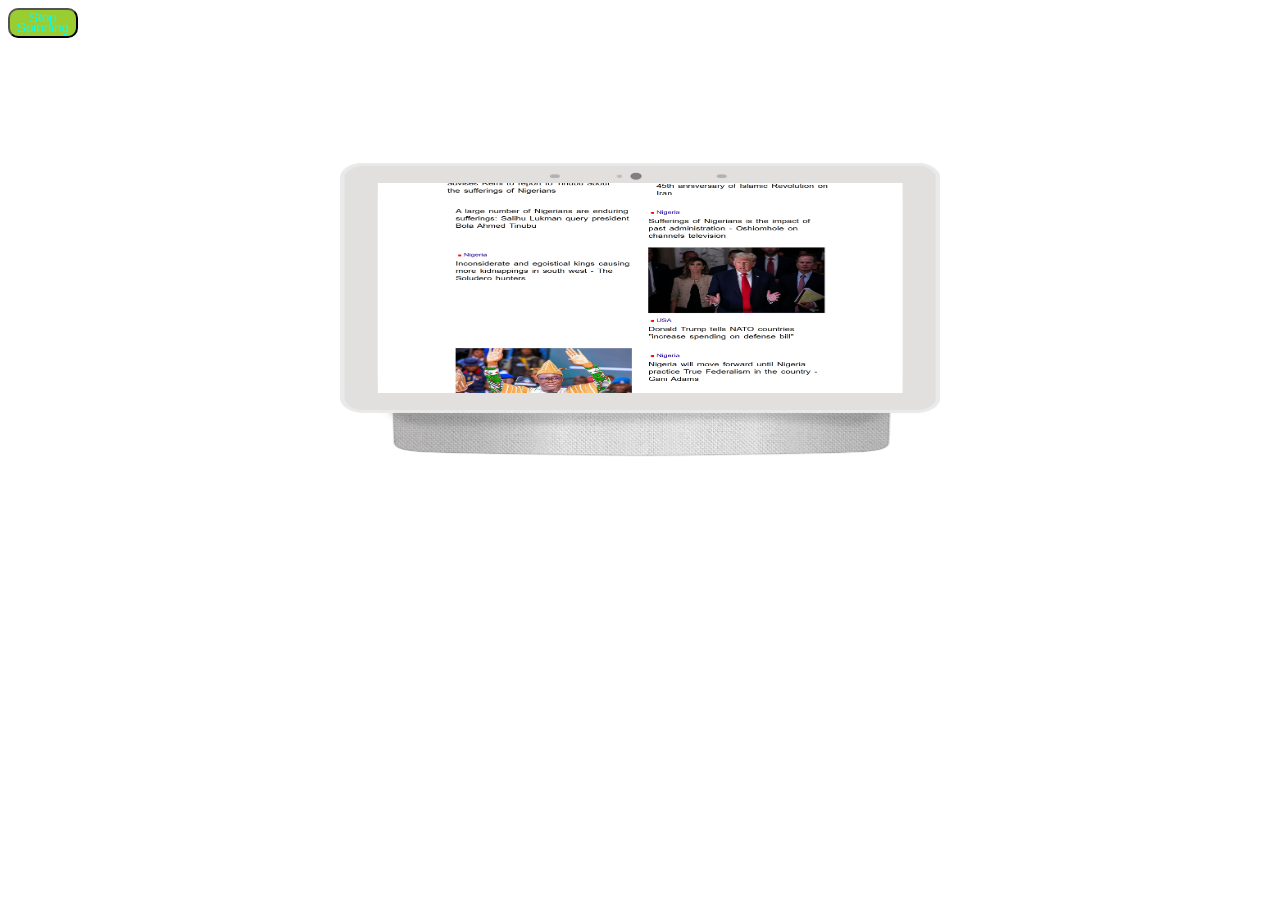
<file: slides.html>
<!DOCTYPE html>
<html lang="en">
<head>
    <meta charset="UTF-8">
    <meta name="viewport" content="width=device-width, initial-scale=1.0">
    <meta name="author" content="Tobi">
    <meta name="description" content="Slides">
    <link rel="stylesheet" href="slides.css">
    <title>My Slides</title>

</head>
<body onload="action()">
    <button onclick="stop()">Stop Spinning</button>
    
    <div>
        <section>
            <div class= "pictureGrid">
                <div id= "pictureFlex">
                    <span></span>
                    <figure class= "picture">
                        <img id="you" src="A2.png" alt="" class= "horizontal"></img>
                        
                    </figure>
                    <!-- <figure class= "picture">
                        <img id="you" src="A1.png" alt="" class= "vertical"></img>
                        
                    </figure> -->
                    <span></span>
                </div>
            </div>
        </section>
        <!-- <img id="you" src="A1.png" alt=""> -->
        <script src="slides.js" lang="javascript" type="text/javascript"></script>
        <!-- <script src="slide.js" lang="javascript" type="text/javascript"></script> -->
    </div>
</body>
</html>
</file>
<file: slides.css>
h1, a {
    text-align: center;
}
button {
    color: aqua;
    background-color: yellowgreen;
    width: 70px;
    line-height: 10px;
    height: 30px;
    border-radius: 10px;
    text-align: center;
    outline: none;
}
button:hover {
    background-color: black;
    cursor: pointer;
    
}
a {
    display: block;
    text-decoration: none;
}
div {
    text-align: center;
}
.pictureGrid {
    grid-template-rows: auto;
}
#pictureFlex > .picture {
    margin: 0;
    align-self: center;
}
#pictureFlex {
    display: flex;
    flex-direction: column;
    flex-wrap: nowrap;
}
#pictureFlex > .picture > figcaption {
    /* text-decoration: underline; */
    text-align: center;
    font-family: 'Times New Roman', Times, serif;
    /* color: black; */
}
#pictureFlex > .picture > .horizontal, #pictureFlex > .picture > .vertical {
    background-position: center;
    background-repeat: no-repeat;
    background-size: cover;
}
/* .pictureGrid {

    display: grid;
} */
/* #theLink {
    text-decoration: underline;
} */
/********************************************************************/

/****************responsive for max width 218px(wearables)*************************************/
/* @media only screen and (max-device-width: 218px) and (max-device-height: 281px) {
    p {
        font-family: 'Franklin Gothic Medium', 'Arial Narrow', Arial, sans-serif;
        font-size: 5px;
    }
   
} */
/**************************************/
@media only screen and (max-device-width: 218px) and (max-device-height: 281px) and (orientation: portrait) {
    #pictureFlex > .picture > figcaption {
        font-family: Arial, sans-serif;
        font-size: 10px;
        line-height: 13px;
        word-spacing: 2px;
        padding: 0 5px;
    }
    #pictureFlex > .picture > .horizontal {
        height: 180px;
        width: 300px;
    }
    #pictureFlex > .picture > .vertical {
        width: 190px;
        height: 370px;
    }
    #pictureFlex {
          /* flex-direction: column; */
        /* align-items: start; */
        row-gap: 30px;
        /* height: 1500px; */
    }
   /* .pictureGrid {
    grid-template-rows: auto;
   } */
}
/****************************************/
@media only screen and (max-device-width: 281px) and (max-device-height: 218px) and (orientation: landscape) {
    #pictureFlex > .picture > figcaption {
        font-family: Arial, sans-serif;
        font-size: 10px;
        line-height: 13px;
        padding: 0 5px;
        word-spacing: 2px;
    }
    #pictureFlex > .picture > .horizontal {
        height: 180px;
        width: 300px;
    }
    #pictureFlex > .picture > .vertical {
        width: 180px;
        height: 310px;
    }
    #pictureFlex {
          /* flex-direction: column; */
        row-gap: 30px;
    }
   /* .pictureGrid {
    
    grid-template-rows: auto;
   } */
}
/******************************************************************************************************************/
/* responsive for max width 320px <= device width */
@media only screen and (max-device-width: 320px) and (orientation: portrait) {
    #pictureFlex > .picture > figcaption {
        font-family: Arial, sans-serif;
        font-size: 10px;
        line-height: 13px;
        word-spacing: 2px;
        padding: 0 5px;
    }
    #pictureFlex > .picture > .horizontal {
        height: 180px;
        width: 300px;
    }
    #pictureFlex > .picture > .vertical {
        width: 190px;
        height: 370px;
    }
    #pictureFlex {
          /* flex-direction: column; */
        /* align-items: start; */
        row-gap: 30px;
        /* height: 1500px; */
    }
    /* .pictureGrid {
    grid-template-rows: 680px;
    } */
}
/*********************/
@media only screen and (max-device-width: 320px) and (max-device-height: 320px) and (orientation: landscape) {
    #pictureFlex > .picture > figcaption {
        font-family: Arial, sans-serif;
        font-size: 10px;
        line-height: 13px;
        padding: 0 5px;
        word-spacing: 2px;
    }
    #pictureFlex > .picture > .horizontal {
        height: 180px;
        width: 300px;
    }
    #pictureFlex > .picture > .vertical {
        width: 180px;
        height: 310px;
    }
    #pictureFlex {
          /* flex-direction: column; */
        row-gap: 30px;
    }
   /* .pictureGrid {
    grid-template-rows: 630px;
   } */
}
/***********************************************************************************************************************************************/
/* responsive for min width 320px/max width 480px(Iphone 4 and 4S) pixel 2*/
@media only screen and (min-device-width: 320px) and (max-device-width: 480px) {
    #pictureFlex > .picture > figcaption {
        font-family: Arial, sans-serif;
        font-size: 14px;
        line-height: 21px;
        padding: 0 10px;
        word-spacing: 3px;
    }
    
    #pictureFlex > .picture > .horizontal {
        width: 300px;
        height: 180px;
    }
    #pictureFlex > .picture > .vertical {
        height: 320px;
        width: 180px;
    }
    #pictureFlex {
          /* flex-direction: column; */
        row-gap: 40px;
    }
   /* .pictureGrid {
        grid-template-rows: 680px;
   } */
}
/***********************************/
@media only screen and (min-device-width: 320px) and (max-device-width: 480px) and (min-device-height: 320px) and (max-device-height: 480px) and (orientation: landscape) {
    #pictureFlex > .picture > figcaption {
        font-family: Arial, sans-serif;
        font-size: 14px;
        line-height: 20px;
        padding: 0 10px;
        word-spacing: 3px;
    }
    #pictureFlex > .picture > .horizontal {
        width: 400px;
        height: 210px;
    }
    #pictureFlex > .picture > .vertical {
        height: 300px;
        width: 190px;
    }
    #pictureFlex {
          /* flex-direction: column; */
        row-gap: 50px;
    }
   /* .pictureGrid {
        grid-template-rows: 710px;
   } */
}
/**********************************/
@media only screen and (min-device-width: 320px) and (max-device-width: 480px) and (-webkit-min-device-pixel-ratio: 2) and (-moz-min-device-pixel-ratio: 2) and (-o-min-device-pixel-ratio: 2) and (min-device-pixel-ratio: 2) and (orientation: portrait) {
    #pictureFlex > .picture > figcaption {
        font-family: Arial, sans-serif;
        font-size: 14px;
        line-height: 21px;
        padding: 0 10px;
        word-spacing: 3px;
    }
    
    #pictureFlex > .picture > .horizontal {
        width: 300px;
        height: 180px;
    }
    #pictureFlex > .picture > .vertical {
        height: 320px;
        width: 180px;
    }
    #pictureFlex {
          /* flex-direction: column; */
        row-gap: 40px;
    }
   /* .pictureGrid {
        grid-template-rows: 680px;
   } */
}
/*************************************/
@media only screen and (min-device-width: 320px) and (max-device-width: 480px) and (min-device-height: 320px) and (max-device-height: 480px) and (-webkit-min-device-pixel-ratio: 2) and (-moz-min-device-pixel-ratio: 2) and (-o-min-device-pixel-ratio: 2) and (min-device-pixel-ratio: 2) and (orientation: landscape) {
    #pictureFlex > .picture > figcaption {
        font-family: Arial, sans-serif;
        font-size: 14px;
        line-height: 20px;
        padding: 0 10px;
        word-spacing: 3px;
    }
    #pictureFlex > .picture > .horizontal {
        width: 400px;
        height: 210px;
    }
    #pictureFlex > .picture > .vertical {
        height: 300px;
        width: 190px;
    }
    #pictureFlex {
          /* flex-direction: column; */
        row-gap: 50px;
    }
   /* .pictureGrid {
        grid-template-rows: 710px;
   } */
}
/***************************************************************************************************************************************************************************************************/
/* responsive for min width 320px/max width 568px  5C pixel 2*/
@media only screen and (min-device-width: 320px) and (max-device-width: 568px) {
    #pictureFlex > .picture > figcaption {
        font-family: Arial, sans-serif;
        font-size: 14px;
        line-height: 22px;
        word-spacing: 3px;
        padding: 0 15px;
    }
    #pictureFlex > .picture > .horizontal {
        width: 300px;
        height: 180px;
    }
    #pictureFlex > .picture > .vertical {
        height: 300px;
        width: 180px;
    }
    #pictureFlex {
          /* flex-direction: column; */
        row-gap: 40px;
    }
   /* .pictureGrid {
        grid-template-rows: 660px;
   } */
}
/************************************/
@media only screen and (min-device-width: 320px) and (max-device-width: 568px) and (min-device-height: 320px) and (max-device-height: 568px) and (orientation: landscape) {
    #pictureFlex > .picture > figcaption {
        font-family: Arial, sans-serif;
        font-size: 15px;
        word-spacing: 3px;
        line-height: 22px;
        padding: 0 15px;
    }
    #pictureFlex > .picture > .horizontal {
        width: 470px;
        height: 250px;
    }
    #pictureFlex > .picture > .vertical {
        height: 340px;
        width: 210px;
    }
    #pictureFlex {
          /* flex-direction: column; */
        row-gap: 50px;
    }
   /* .pictureGrid {
        grid-template-rows: 800px;
   } */
}
/************************************/
@media only screen and (min-device-width: 320px) and (max-device-width: 568px) and (-webkit-min-device-pixel-ratio: 2) and (-moz-min-device-pixel-ratio: 2) and (-o-min-device-pixel-ratio: 2) and (min-device-pixel-ratio: 2) and (orientation: portrait) {
    #pictureFlex > .picture > figcaption {
        font-family: Arial, sans-serif;
        font-size: 14px;
        line-height: 22px;
        word-spacing: 3px;
        padding: 0 15px;
    }
    #pictureFlex > .picture > .horizontal {
        width: 300px;
        height: 180px;
    }
    #pictureFlex > .picture > .vertical {
        height: 300px;
        width: 180px;
    }
    #pictureFlex {
          /* flex-direction: column; */
        row-gap: 40px;
    }
   /* .pictureGrid {
        grid-template-rows: 660px;
   } */
}
/************************************/
@media only screen and (min-device-width: 320px) and (max-device-width: 568px) and (min-device-height: 320px) and (max-device-height: 568px) and (-webkit-min-device-pixel-ratio: 2) and (-moz-min-device-pixel-ratio: 2) and (-o-min-device-pixel-ratio: 2) and (min-device-pixel-ratio: 2) and (orientation: landscape) {
    #pictureFlex > .picture > figcaption {
        font-family: Arial, sans-serif;
        font-size: 15px;
        word-spacing: 3px;
        line-height: 22px;
        padding: 0 15px;
    }
    #pictureFlex > .picture > .horizontal {
        width: 470px;
        height: 250px;
    }
    #pictureFlex > .picture > .vertical {
        height: 340px;
        width: 210px;
    }
    #pictureFlex {
          /* flex-direction: column; */
        row-gap: 50px;
    }
   /* .pictureGrid {
        grid-template-rows: 800px;
   } */
}
/*************************************************************************************************************************************************************************/
/* responsive for min width 375px/max width 667px 6S pixel 2 */
@media only screen and (min-device-width: 375px) and (max-device-width: 667px) {
    #pictureFlex > .picture > figcaption {
        font-family: Arial, sans-serif;
        font-size: 16px;
        line-height: 24px;
        padding: 0 20px;
        word-spacing: 3px;
    }
    #pictureFlex > .picture > .horizontal {
        width: 330px;
        height: 180px;
    }
    #pictureFlex > .picture > .vertical {
        height: 350px;
        width: 200px;
    }
    #pictureFlex {
          /* flex-direction: column; */
        row-gap: 40px;
    }
   /* .pictureGrid {
        grid-template-rows: 710px;
   } */
}
/*************************************/
@media only screen and (min-device-width: 375px) and (max-device-width: 667px) and (min-device-height: 375px) and (max-device-height: 667px) and (orientation: landscape) {
    #pictureFlex > .picture > figcaption {
        font-family: Arial, sans-serif;
        font-size: 15px;
        line-height: 24px;
        word-spacing: 3px;
        padding: 0 20px;
    }
    #pictureFlex > .picture > .horizontal {
        width: 550px;
        height: 280px;
    }
    #pictureFlex > .picture > .vertical {
        height: 350px;
        width: 220px;
    }
    #pictureFlex {
          /* flex-direction: column; */
        row-gap: 50px;
    }
   /* .pictureGrid {
        grid-template-rows: 840px;
   } */
}
/***********************************/
@media only screen and (min-device-width: 375px) and (max-device-width: 667px) and (-webkit-min-device-pixel-ratio: 2) and (-moz-min-device-pixel-ratio: 2) and (-o-min-device-pixel-ratio: 2) and (min-device-pixel-ratio: 2) and (orientation: portrait) {
    #pictureFlex > .picture > figcaption {
        font-family: Arial, sans-serif;
        font-size: 16px;
        line-height: 24px;
        padding: 0 20px;
        word-spacing: 3px;
    }
    #pictureFlex > .picture > .horizontal {
        width: 330px;
        height: 180px;
    }
    #pictureFlex > .picture > .vertical {
        height: 350px;
        width: 200px;
    }
    #pictureFlex {
          /* flex-direction: column; */
        row-gap: 40px;
    }
   /* .pictureGrid {
        grid-template-rows: 710px;
   } */
   
}
/****************************************/
@media only screen and (min-device-width: 375px) and (max-device-width: 667px) and (min-device-height: 375px) and (max-device-height: 667px) and (-webkit-min-device-pixel-ratio: 2) and (-moz-min-device-pixel-ratio: 2) and (-o-min-device-pixel-ratio: 2) and (min-device-pixel-ratio: 2) and (orientation: landscape) {
    #pictureFlex > .picture > figcaption {
        font-family: Arial, sans-serif;
        font-size: 15px;
        line-height: 24px;
        word-spacing: 3px;
        padding: 0 20px;
    }
    #pictureFlex > .picture > .horizontal {
        width: 550px;
        height: 280px;
    }
    #pictureFlex > .picture > .vertical {
        height: 350px;
        width: 220px;
    }
    #pictureFlex {
          /* flex-direction: column; */
        row-gap: 50px;
    }
   /* .pictureGrid {
        grid-template-rows: 840px;
   } */
}
/******************************************************************************************************************************************/
/* responsive for min width 414px/max width 736px(Iphone 6+, 7+, 8+) pixel 3 */
@media only screen and (min-device-width: 414px) and (max-device-width: 736px) {
    #pictureFlex > .picture > figcaption {
        font-family: Arial, sans-serif;
        font-size: 17px;
        line-height: 25px;
        word-spacing: 3px;
        padding: 0 20px;
    }
    #pictureFlex > .picture > .horizontal {
        width: 390px;
        height: 220px;
    }
    #pictureFlex > .picture > .vertical {
        height: 390px;
        width: 240px;
    }
    #pictureFlex {
          /* flex-direction: column; */
        row-gap: 50px;
    }
   /* .pictureGrid {
        grid-template-rows: 830px;
   } */
}
/***********************************/
@media only screen and (min-device-width: 414px) and (max-device-width: 736px) and (min-device-height: 414px) and (max-device-height: 736px) and (orientation: landscape) {
    #pictureFlex > .picture > figcaption {
        font-family: Arial, sans-serif;
        font-size: 17px;
        line-height: 28px;
        padding: 0 20px;
        word-spacing: 3px;
    }
    #pictureFlex > .picture > .horizontal {
        width: 670px;
        height: 360px;
    }
    #pictureFlex > .picture > .vertical {
        height: 500px;
        width: 260px;
    }
    #pictureFlex {
          /* flex-direction: column; */
        row-gap: 50px;
    }
   /* .pictureGrid {
        grid-template-rows: 1070px;
   } */
}
/*********************************/
@media only screen and (min-device-width: 414px) and (max-device-width: 736px) and (-webkit-min-device-pixel-ratio: 3) and (-moz-min-device-pixel-ratio: 3) and (-o-min-device-pixel-ratio: 3) and (min-device-pixel-ratio: 3) and (orientation: portrait) {
    #pictureFlex > .picture > figcaption {
        font-family: Arial, sans-serif;
        font-size: 17px;
        line-height: 25px;
        word-spacing: 3px;
        padding: 0 20px;
    }
    #pictureFlex > .picture > .horizontal {
        width: 390px;
        height: 220px;
    }
    #pictureFlex > .picture > .vertical {
        height: 390px;
        width: 240px;
    }
    #pictureFlex {
          /* flex-direction: column; */
        row-gap: 50px;
    }
   /* .pictureGrid {
        grid-template-rows: 830px;
   } */
}
/***********************************/
@media only screen and (min-device-width: 414px) and (max-device-width: 736px) and (min-device-height: 414px) and (max-device-height: 736px) and (-webkit-min-device-pixel-ratio: 3) and (-moz-min-device-pixel-ratio: 3) and (-o-min-device-pixel-ratio: 3) and (min-device-pixel-ratio: 3) and (orientation: landscape) {
    #pictureFlex > .picture > figcaption {
        font-family: Arial, sans-serif;
        font-size: 17px;
        line-height: 28px;
        padding: 0 20px;
        word-spacing: 3px;
    }
    #pictureFlex > .picture > .horizontal {
        width: 670px;
        height: 360px;
    }
    #pictureFlex > .picture > .vertical {
        height: 500px;
        width: 260px;
    }
    #pictureFlex {
          /* flex-direction: column; */
        row-gap: 50px;
    }
   /* .pictureGrid {
        grid-template-rows: 1070px;
   } */
}
/*********************************************************************************************************************************************/
/* responsive for min width 375px/max width 812px(iphone X) pixel 3 */
@media only screen and (min-device-width: 375px) and (max-device-width: 812px) {
    #pictureFlex > .picture > figcaption {
        font-family: Arial, sans-serif;
        font-size: 17px;
        line-height: 28px;
        word-spacing: 3px;
        padding: 0 20px;
    }
    #pictureFlex > .picture > .horizontal {
        width: 370px;
        height: 220px;
    }
    #pictureFlex > .picture > .vertical {
        height: 390px;
        width: 240px;
    }
    #pictureFlex {
          /* flex-direction: column; */
        row-gap: 70px;
    }
   /* .pictureGrid {
        grid-template-rows: 880px;
   } */
}
/************************************/
@media only screen and (min-device-width: 375px) and (max-device-width: 812px) and (min-device-height: 375px) and (max-device-height: 812px) and (orientation: landscape) {
    #pictureFlex > .picture > figcaption {
        font-family: Arial, sans-serif;
        font-size: 19px;
        line-height: 30px;
        padding: 0 20px;
        word-spacing: 3px;
    }
    #pictureFlex > .picture > .horizontal {
        width: 470px;
        height: 250px;
    }
    #pictureFlex > .picture > .vertical {
        height: 500px;
        width: 260px;
    }
    #pictureFlex {
          /* flex-direction: column; */
        row-gap: 70px;
    }
   /* .pictureGrid {
        grid-template-rows: 1140px;
   } */
}
/*************************************/
@media only screen and (min-device-width: 375px) and (max-device-width: 812px) and (-webkit-min-device-pixel-ratio: 3) and (-moz-min-device-pixel-ratio: 3) and (-o-min-device-pixel-ratio: 3) and (min-device-pixel-ratio: 3) and (orientation: portrait) {
    #pictureFlex > .picture > figcaption {
        font-family: Arial, sans-serif;
        font-size: 17px;
        line-height: 28px;
        word-spacing: 3px;
        padding: 0 20px;
    }
    #pictureFlex > .picture > .horizontal {
        width: 370px;
        height: 220px;
    }
    #pictureFlex > .picture > .vertical {
        height: 390px;
        width: 240px;
    }
    #pictureFlex {
          /* flex-direction: column; */
        row-gap: 70px;
    }
   /* .pictureGrid {
        grid-template-rows: 880px;
   } */
}
/************************************/
@media only screen and (min-device-width: 375px) and (max-device-width: 812px) and (min-device-height: 375px) and (max-device-height: 812px) and (-webkit-min-device-pixel-ratio: 3) and (-moz-min-device-pixel-ratio: 3) and (-o-min-device-pixel-ratio: 3) and (min-device-pixel-ratio: 3) and (orientation: landscape) {
    #pictureFlex > .picture > figcaption {
        font-family: Arial, sans-serif;
        font-size: 19px;
        line-height: 30px;
        padding: 0 20px;
        word-spacing: 3px;
    }
    #pictureFlex > .picture > .horizontal {
        width: 470px;
        height: 250px;
    }
    #pictureFlex > .picture > .vertical {
        height: 500px;
        width: 260px;
    }
    #pictureFlex {
          /* flex-direction: column; */
        row-gap: 70px;
    }
   /* .pictureGrid {
        grid-template-rows: 1140px;
   } */
}
/***************************************************************************************************************************/
/*
GALAXY PHONES  ||||||
*/

/* responsive for min width 360px/max width 640px(galaxy S3) pixel 2 */
@media only screen and (min-device-width: 360px) and (max-device-width: 640px) {
    #pictureFlex > .picture > figcaption {
        font-family: Arial, sans-serif;
        font-size: 17px;
        line-height: 25px;
        word-spacing: 3px;
        padding: 0 20px;
    }
    #pictureFlex > .picture > .horizontal {
        width: 350px;
        height: 185px;
    }
    #pictureFlex > .picture > .vertical {
        height: 390px;
        width: 240px;
    }
    #pictureFlex {
          /* flex-direction: column; */
        row-gap: 70px;
    }
   /* .pictureGrid {
        grid-template-rows: 840px;
   } */
}
/***********************************/
@media only screen and (min-device-width: 360px) and (max-device-width: 640px) and (min-device-height: 360px) and (max-device-height: 640px) and (orientation: landscape) {
    #pictureFlex > .picture > figcaption {
        font-family: Arial, sans-serif;
        font-size: 17px;
        line-height: 28px;
        padding: 0 20px;
        word-spacing: 3px;
    }
    #pictureFlex > .picture > .horizontal {
        width: 600px;
        height: 300px;
    }
    #pictureFlex > .picture > .vertical {
        height: 400px;
        width: 260px;
    }
    #pictureFlex {
          /* flex-direction: column; */
        row-gap: 90px;
    }
   /* .pictureGrid {
        grid-template-rows: 1000px;
   } */
}
/*********************************/
@media only screen and (min-device-width: 360px) and (max-device-width: 640px) and (-webkit-device-pixel-ratio: 2) and (-moz-device-pixel-ratio: 2) and (-o-device-pixel-ratio: 2) and (device-pixel-ratio: 2) and (orientation: portrait) {
    #pictureFlex > .picture > figcaption {
        font-family: Arial, sans-serif;
        font-size: 17px;
        line-height: 25px;
        word-spacing: 3px;
        padding: 0 20px;
    }
    #pictureFlex > .picture > .horizontal {
        width: 350px;
        height: 185px;
    }
    #pictureFlex > .picture > .vertical {
        height: 390px;
        width: 240px;
    }
    #pictureFlex {
          /* flex-direction: column; */
        row-gap: 70px;
    }
   /* .pictureGrid {
        grid-template-rows: 840px;
   } */
}
/************************************/
@media only screen and (min-device-width: 360px) and (max-device-width: 640px) and (min-device-height: 360px) and (max-device-height: 640px) and (-webkit-device-pixel-ratio: 2) and (-moz-device-pixel-ratio: 2) and (-o-device-pixel-ratio: 2) and (device-pixel-ratio: 2) and (orientation: landscape) {
    #pictureFlex > .picture > figcaption {
        font-family: Arial, sans-serif;
        font-size: 17px;
        line-height: 28px;
        padding: 0 20px;
        word-spacing: 3px;
    }
    #pictureFlex > .picture > .horizontal {
        width: 600px;
        height: 300px;
    }
    #pictureFlex > .picture > .vertical {
        height: 400px;
        width: 260px;
    }
    #pictureFlex {
          /* flex-direction: column; */
        row-gap: 90px;
    }
   /* .pictureGrid {
        grid-template-rows: 1000px;
   } */
}
/***********************************************************************************************************************************************/
/* responsive for min width 360px/max width 640px(galaxy S4, S5, Note3)pixel: 3 =======  HTC PHONE = HTC One, Google pixel */
/* @media only screen and (min-device-width: 360px) and (max-device-width: 640px) {
    #pictureFlex > .picture > figcaption {
        font-family: Arial, sans-serif;
        font-size: 17px;
        line-height: 25px;
        word-spacing: 3px;
        padding: 0 20px;
    }
    .bigpad li {
        padding: 7px;
        font-size: 17px;
       }
    #pictureFlex > .picture > .horizontal {
        width: 430px;
        height: 270px;
       }
   .pictureGrid {
    padding-bottom: 50px;
   }
} */
/*++++++++++++++++++++++++++++++++++++++++++++++++++++++*/
/* @media only screen and (min-device-width: 360px) and (max-device-width: 640px) and (min-device-height: 360px) and (max-device-height: 640px) and (orientation: landscape) {
    #pictureFlex > .picture > figcaption {
        font-family: Arial, sans-serif;
        font-size: 17px;
        line-height: 28px;
        padding: 0 20px;
        word-spacing: 3px;
    }
    #pictureFlex > .picture > .horizontal {
        width: 460px;
        height: 290px;
       }
       .bigpad li {
        padding: 7px;
        font-size: 17px;
        text-align: center;
    }
   .pictureGrid {
    padding-bottom: 50px;
   }
} */
/*******************************************/
/* @media only screen and (min-device-width: 320px) and (max-device-width: 640px) {
    #articleContainer {
        grid-template-columns: repeat(7, 1fr);
        grid-template-rows: 390px;
    }
    #articleContainercontent {
        grid-column: 1/8;
    }
} */
/*++++++++++++++++++++++++++++++++++++++++++++++++++*/
/* @media only screen and (min-device-width: 320px) and (max-device-width: 640px) and (min-device-height: 320px) and (max-device-height: 640px) and (orientation: landscape) {
    #articleContainer {
        grid-template-columns: repeat(7, 1fr);
        grid-template-rows: 390px;
    }
    #articleContainercontent {
        grid-column: 1/8;
    }
} */
/******************************************/
@media only screen and (min-device-width: 320px) and (max-device-width: 640px) and (-webkit-device-pixel-ratio: 3) and (-moz-device-pixel-ratio: 3) and (-o-device-pixel-ratio: 3) and (device-pixel-ratio: 3) and (orientation: portrait) {
    #pictureFlex > .picture > figcaption {
        font-family: Arial, sans-serif;
        font-size: 17px;
        line-height: 25px;
        word-spacing: 3px;
        padding: 0 20px;
    }
    #pictureFlex > .picture > .horizontal {
        width: 350px;
        height: 185px;
    }
    #pictureFlex > .picture > .vertical {
        height: 400px;
        width: 240px;
    }
    #pictureFlex {
          /* flex-direction: column; */
        row-gap: 70px;
    }
   /* .pictureGrid {
        grid-template-rows: 860px;
   } */
}
/*+++++++++++++++++++++++++++++++++++++++++++++++++++++++++*/
@media only screen and (min-device-width: 320px) and (max-device-width: 640px) and (min-device-height: 320px) and (max-device-height: 640px) and (-webkit-device-pixel-ratio: 3) and (-moz-device-pixel-ratio: 3) and (-o-device-pixel-ratio: 3) and (device-pixel-ratio: 3) and (orientation: landscape) {
    #pictureFlex > .picture > figcaption {
        font-family: Arial, sans-serif;
        font-size: 17px;
        line-height: 28px;
        padding: 0 20px;
        word-spacing: 3px;
    }
    #pictureFlex > .picture > .horizontal {
        width: 600px;
        height: 300px;
    }
    #pictureFlex > .picture > .vertical {
        height: 450px;
        width: 260px;
    }
    #pictureFlex {
          /* flex-direction: column; */
        row-gap: 90px;
    }
   /* .pictureGrid {
        grid-template-rows: 1080px;
   } */
}
/*++++++++++++++++++++++++++++++++++++++++++++++++++++++++++++++*/
@media only screen and (min-device-width: 360px) and (max-device-width: 640px) and (-webkit-device-pixel-ratio: 3) and (-moz-device-pixel-ratio: 3) and (-o-device-pixel-ratio: 3) and (device-pixel-ratio: 3) and (orientation: portrait) {
    #pictureFlex > .picture > figcaption {
        font-family: Arial, sans-serif;
        font-size: 17px;
        line-height: 25px;
        word-spacing: 3px;
        padding: 0 20px;
    }
    #pictureFlex > .picture > .horizontal {
        width: 350px;
        height: 185px;
    }
    #pictureFlex > .picture > .vertical {
        height: 400px;
        width: 240px;
    }
    #pictureFlex {
          /* flex-direction: column; */
        row-gap: 70px;
    }
   /* .pictureGrid {
        grid-template-rows: 860px;
   } */
}
/*++++++++++++++++++++++++++++++++++++++++++++++++++++*/
@media only screen and (min-device-width: 360px) and (max-device-width: 640px) and (min-device-height: 360px) and (max-device-height: 640px) and (-webkit-device-pixel-ratio: 3) and (-moz-device-pixel-ratio: 3) and (-o-device-pixel-ratio: 3) and (device-pixel-ratio: 3) and (orientation: landscape) {
    #pictureFlex > .picture > figcaption {
        font-family: Arial, sans-serif;
        font-size: 17px;
        line-height: 28px;
        padding: 0 20px;
        word-spacing: 3px;
    }
    #pictureFlex > .picture > .horizontal {
        width: 600px;
        height: 300px;
    }
    #pictureFlex > .picture > .vertical {
        height: 450px;
        width: 260px;
    }
    #pictureFlex {
          /* flex-direction: column; */
        row-gap: 90px;
    }
   /* .pictureGrid {
        grid-template-rows: 1080px;
   } */
}
/*********************************************************************************************************************************************************************************************/
/* responsive for min width 360px/max width 640px(galaxy S6) pixel 4 ======== GOOGLE PIXEL = Google Pixel XL */
/* check the previous @media for the default min 360px/max 640px */
@media only screen and (min-device-width: 360px) and (max-device-width: 640px) and (-webkit-device-pixel-ratio: 4) and (-moz-device-pixel-ratio: 4) and (-o-device-pixel-ratio: 4) and (device-pixel-ratio: 4) and (orientation: portrait) {
    #pictureFlex > .picture > figcaption {
        font-family: Arial, sans-serif;
        font-size: 17px;
        line-height: 26px;
        word-spacing: 3px;
        padding: 0 20px;
    }
    #pictureFlex > .picture > .horizontal {
        width: 350px;
        height: 185px;
    }
    #pictureFlex > .picture > .vertical {
        height: 400px;
        width: 240px;
    }
    #pictureFlex {
          /* flex-direction: column; */
        row-gap: 70px;
    }
   /* .pictureGrid {
        grid-template-rows: 860px;
   } */
}
/***************************************************/
@media only screen and (min-device-width: 360px) and (max-device-width: 640px) and (min-device-height: 360px) and (max-device-height: 640px) and (-webkit-device-pixel-ratio: 4) and (-moz-device-pixel-ratio: 4) and (-o-device-pixel-ratio: 4) and (device-pixel-ratio: 4) and (orientation: landscape) {
    #pictureFlex > .picture > figcaption {
        font-family: Arial, sans-serif;
        font-size: 18px;
        line-height: 28px;
        padding: 0 20px;
        word-spacing: 3px;
    }
    #pictureFlex > .picture > .horizontal {
        width: 600px;
        height: 300px;
    }
    #pictureFlex > .picture > .vertical {
        height: 450px;
        width: 260px;
    }
    #pictureFlex {
          /* flex-direction: column; */
        row-gap: 90px;
    }
   /* .pictureGrid {
        grid-template-rows: 1080px;
   } */
}
/************************************************************************************************************************************************************************/
/*
NEXUS PHONES  ||||||
*/
/* responsive for min width 384px/max width 640px(Nexus 4 [alt])  pixel 2*/
/* @media only screen and (min-device-width: 384px) and (max-device-width: 640px) {
    #articleContainer {
        grid-template-columns: repeat(7, 1fr);
        grid-template-rows: 390px;
      }
    #articleContainercontent {
        grid-column: 1/8;
    }
} */
/***********************************/
/* @media only screen and (min-device-width: 384px) and (max-device-width: 640px) and (-webkit-device-pixel-ratio: 2) and (-moz-device-pixel-ratio: 2) and (-o-device-pixel-ratio: 2) and (device-pixel-ratio: 2) and (orientation: portrait) {
    #articleContainer {
        grid-template-columns: repeat(7, 1fr);
        grid-template-rows: 390px;
    }
    #articleContainercontent {
        grid-column: 1/8;
    }
} */
/************************************/
/* @media only screen and (min-device-width: 384px) and (max-device-width: 640px) and (min-device-height: 384px) and (max-device-height: 640px) and (-webkit-device-pixel-ratio: 2) and (-moz-device-pixel-ratio: 2) and (-o-device-pixel-ratio: 2) and (device-pixel-ratio: 2) and (orientation: landscape) {
    #articleContainer {
        grid-template-columns: repeat(7, 1fr);
        grid-template-rows: 390px;
    }
    #articleContainercontent {
        grid-column: 1/8;
    }
}
********************************************************this was commented: similar view port to galaxy S3******************************************************************************************************************* */
/* responsive for min width 384px/max width 592px(Nexus 4) pixel 2 */
/* @media only screen and (min-device-width: 384px) and (max-device-width: 640px) {
    #articleContainer {
        grid-template-columns: repeat(7, 1fr);
        grid-template-rows: 390px;
      }
    #articleContainercontent {
        grid-column: 1/8;
    }
} */
/***********************************/
/* @media only screen and (min-device-width: 384px) and (max-device-width: 592px) and (-webkit-device-pixel-ratio: 2) and (-moz-device-pixel-ratio: 2) and (-o-device-pixel-ratio: 2) and (device-pixel-ratio: 2) and (orientation: portrait) {
    #articleContainer {
        grid-template-columns: repeat(7, 1fr);
        grid-template-rows: 390px;
    }
    #articleContainercontent {
        grid-column: 1/8;
    }
} */
/************************************/
/* @media only screen and (min-device-width: 384px) and (max-device-width: 592px) and (min-device-height: 384px) and (max-device-height: 592px) and (-webkit-device-pixel-ratio: 2) and (-moz-device-pixel-ratio: 2) and (-o-device-pixel-ratio: 2) and (device-pixel-ratio: 2) and (orientation: landscape) {
    #articleContainer {
        grid-template-columns: repeat(7, 1fr);
        grid-template-rows: 390px;
    }
    #articleContainercontent {
        grid-column: 1/8;
    }
}
********************************************************this was commented: similar view port to galaxy S3******************************************************************************************************************* */
/* responsive for min width 360px/max width 592px (Nexus 5) pixel 3*/
/* @media only screen and (min-device-width: 360px) and (max-device-width: 592px) {
    #articleContainer {
        grid-template-columns: repeat(7, 1fr);
        grid-template-rows: 390px;
    }
    #articleContainercontent {
        grid-column: 1/8;
    }
} */
/************************************************/
/* @media only screen and (min-device-width: 360px) and (max-device-width: 592px) and (-webkit-device-pixel-ratio: 3) and (-moz-device-pixel-ratio: 3) and (-o-device-pixel-ratio: 3) and (device-pixel-ratio: 3) and (orientation: portrait) {
    #articleContainer {
        grid-template-columns: repeat(7, 1fr);
        grid-template-rows: 390px;
    }
    #articleContainercontent {
        grid-column: 1/8;
    }
} */
/*++++++++++++++++++++++++++++++++++++++++++++++++++++*/
/* @media only screen and (min-device-width: 360px) and (max-device-width: 592px) and (min-device-height: 360px) and (max-device-height: 592px) and (-webkit-device-pixel-ratio: 3) and (-moz-device-pixel-ratio: 3) and (-o-device-pixel-ratio: 3) and (device-pixel-ratio: 3) and (orientation: landscape) {
    #articleContainer {
        grid-template-columns: repeat(7, 1fr);
        grid-template-rows: 390px;
    }
    #articleContainercontent {
        grid-column: 1/8;
    }
} */
/**************************************************this is commented: similar to galaxy S4*********************************************************************************************************************/
/* responsive for min width 412px/ max width 732px(Nexus 6, 6P) pixel 4 */
@media only screen and (min-device-width: 412px) and (max-device-width: 732px) {
    #pictureFlex > .picture > figcaption {
        font-family: Arial, sans-serif;
        font-size: 19px;
        line-height: 29px;
        word-spacing: 4px;
        padding: 0 20px;
    }
    #pictureFlex > .picture > .horizontal {
        width: 400px;
        height: 215px;
    }
    #pictureFlex > .picture > .vertical {
        height: 500px;
        width: 280px;
    }
    #pictureFlex {
          /* flex-direction: column; */
        row-gap: 70px;
    }
   /* .pictureGrid {
        grid-template-rows: 980px;
   } */
}
/*************************************************/
@media only screen and (min-device-width: 412px) and (max-device-width: 732px) and (min-device-height: 412px) and (max-device-height: 732px) and (orientation: landscape) {
    #pictureFlex > .picture > figcaption {
        font-family: Arial, sans-serif;
        font-size: 19px;
        line-height: 29px;
        padding: 0 20px;
        word-spacing: 4px;
    }
    #pictureFlex > .picture > .horizontal {
        width: 700px;
        height: 360px;
    }
    #pictureFlex > .picture > .vertical {
        height: 500px;
        width: 310px;
    }
    #pictureFlex {
          /* flex-direction: column; */
        row-gap: 90px;
    }
   /* .pictureGrid {
        grid-template-rows: 1190px;
   } */
}
/*******************************************/
@media only screen and (min-device-width: 412px) and (max-device-width: 732px) and (-webkit-device-pixel-ratio: 4) and (-moz-device-pixel-ratio: 4) and (-o-device-pixel-ratio: 4) and (device-pixel-ratio: 4) and (orientation: portrait) {
    #pictureFlex > .picture > figcaption {
        font-family: Arial, sans-serif;
        font-size: 19px;
        line-height: 29px;
        word-spacing: 4px;
        padding: 0 20px;
    }
    #pictureFlex > .picture > .horizontal {
        width: 400px;
        height: 215px;
    }
    #pictureFlex > .picture > .vertical {
        height: 500px;
        width: 280px;
    }
    #pictureFlex {
          /* flex-direction: column; */
        row-gap: 70px;
    }
   /* .pictureGrid {
        grid-template-rows: 980px;
   } */
}
/***************************************************/
@media only screen and (min-device-width: 412px) and (max-device-width: 732px) and (min-device-height: 412px) and (max-device-height: 732px) and (-webkit-device-pixel-ratio: 4) and (-moz-device-pixel-ratio: 4) and (-o-device-pixel-ratio: 4) and (device-pixel-ratio: 4) and (orientation: landscape) {
    #pictureFlex > .picture > figcaption {
        font-family: Arial, sans-serif;
        font-size: 19px;
        line-height: 29px;
        padding: 0 20px;
        word-spacing: 4px;
    }
    #pictureFlex > .picture > .horizontal {
        width: 700px;
        height: 360px;
    }
    #pictureFlex > .picture > .vertical {
        height: 500px;
        width: 310px;
    }
    #pictureFlex {
          /* flex-direction: column; */
        row-gap: 90px;
    }
   /* .pictureGrid {
        grid-template-rows: 1190px;
   } */
}
/*********************************************************************************************************************************************************/
/* responsive for min width 360px/max width 592px (Nexus 6 and 6P [alt]) pixel 4*/
@media only screen and (min-device-width: 360px) and (max-device-width: 592px) {
    #pictureFlex > .picture > figcaption {
        font-family: Arial, sans-serif;
        font-size: 19px;
        line-height: 29px;
        word-spacing: 4px;
        padding: 0 20px;
    }
    #pictureFlex > .picture > .horizontal {
        width: 350px;
        height: 215px;
    }
    #pictureFlex > .picture > .vertical {
        height: 450px;
        width: 250px;
    }
    #pictureFlex {
          /* flex-direction: column; */
        row-gap: 70px;
    }
   /* .pictureGrid {
        grid-template-rows: 940px;
   } */
}
/************************************************/
@media only screen and (min-device-width: 360px) and (max-device-width: 592px) and (min-device-height: 360px) and (max-device-height: 592px) and (orientation: landscape) {
    #pictureFlex > .picture > figcaption {
        font-family: Arial, sans-serif;
        font-size: 19px;
        line-height: 29px;
        padding: 0 20px;
        word-spacing: 4px;
    }
    #pictureFlex > .picture > .horizontal {
        width: 560px;
        height: 320px;
    }
    #pictureFlex > .picture > .vertical {
        height: 450px;
        width: 250px;
    }
    #pictureFlex {
          /* flex-direction: column; */
        row-gap: 90px;
    }
   /* .pictureGrid {
        grid-template-rows: 1100px;
   } */
}
/*****************************************/
@media only screen and (min-device-width: 360px) and (max-device-width: 592px) and (-webkit-device-pixel-ratio: 4) and (-moz-device-pixel-ratio: 4) and (-o-device-pixel-ratio: 4) and (device-pixel-ratio: 4) and (orientation: portrait) {
    #pictureFlex > .picture > figcaption {
        font-family: Arial, sans-serif;
        font-size: 19px;
        line-height: 29px;
        word-spacing: 4px;
        padding: 0 20px;
    }
    #pictureFlex > .picture > .horizontal {
        width: 350px;
        height: 215px;
    }
    #pictureFlex > .picture > .vertical {
        height: 450px;
        width: 250px;
    }
    #pictureFlex {
          /* flex-direction: column; */
        row-gap: 70px;
    }
   /* .pictureGrid {
        grid-template-rows: 940px;
   } */
}
/*************************************************/
@media only screen and (min-device-width: 360px) and (max-device-width: 592px) and (min-device-height: 360px) and (max-device-height: 592px) and (-webkit-device-pixel-ratio: 4) and (-moz-device-pixel-ratio: 4) and (-o-device-pixel-ratio: 4) and (device-pixel-ratio: 4) and (orientation: landscape) {
    #pictureFlex > .picture > figcaption {
        font-family: Arial, sans-serif;
        font-size: 19px;
        line-height: 29px;
        padding: 0 20px;
        word-spacing: 4px;
    }
    #pictureFlex > .picture > .horizontal {
        width: 560px;
        height: 320px;
    }
    #pictureFlex > .picture > .vertical {
        height: 450px;
        width: 250px;
    }
    #pictureFlex {
          /* flex-direction: column; */
        row-gap: 90px;
    }
   /* .pictureGrid {
        grid-template-rows: 1100px;
   } */
}
/**********************************************************************************************************************************************************************************************************/
/*
WINDOWS PHONES  ||||||
*/
/* responsive for min width 480px/max width 800px(windows phone) */
@media only screen and (min-device-width: 480px) and (max-device-width: 800px) and (min-device-height: 480px) and (max-device-height: 800px) and (orientation: portrait) {
    #pictureFlex > .picture > figcaption {
        font-family: Arial, sans-serif;
        font-size: 20px;
        line-height: 30px;
        word-spacing: 4px;
        padding: 0 20px;
    }
    #pictureFlex > .picture > .horizontal {
        width: 450px;
        height: 250px;
    }
    #pictureFlex > .picture > .vertical {
        height: 460px;
        width: 260px;
    }
    #pictureFlex {
          /* flex-direction: column; */
        row-gap: 70px;
    }
   /* .pictureGrid {
        grid-template-rows: 980px;
   } */
}
/**********************************/

@media only screen and (min-device-width: 480px) and (max-device-width: 800px) and (min-device-height: 480px) and (max-device-height: 800px) and (orientation: landscape) {
    #pictureFlex > .picture > figcaption {
        font-family: Arial, sans-serif;
        font-size: 20px;
        line-height: 30px;
        padding: 0 20px;
        word-spacing: 4px;
    }
    #pictureFlex > .picture > .horizontal {
        width: 470px;
        height: 250px;
    }
    #pictureFlex > .picture > .vertical {
        height: 490px;
        width: 290px;
    }
    #pictureFlex {
          /* flex-direction: column; */
        row-gap: 90px;
    }
   /* .pictureGrid {
        grid-template-rows: 1180px;
   } */
}
/*********************************************************************************************************************************************************************/
/*
ipad tablet ||||||
*/
/* responsive for min width 768px/max width 1024px(ipad 1, 2, Mini) pixel 1 */
@media only screen and (min-device-width: 768px) and (max-device-width: 1024px) {
    #pictureFlex > .picture > figcaption {
        font-family: Arial, sans-serif;
        font-size: 25px;
        line-height: 40px;
        word-spacing: 5px;
        padding: 10px 20px;
    }
    #pictureFlex > .picture > .horizontal {
        width: 650px;
        height: 400px;
    }
    #pictureFlex > .picture > .vertical {
        height: 660px;
        width: 400px;
    }
    #pictureFlex {
          /* flex-direction: column; */
        row-gap: 80px;
    }
   /* .pictureGrid {
        grid-template-rows: 1370px;
   } */
 }
 /*********************************/
 @media only screen and (min-device-width: 768px) and (max-device-width: 1024px) and (min-device-height: 768px) and (max-device-height: 1024px) and (orientation: landscape) {
    #pictureFlex > .picture > figcaption {
        font-family: Arial, sans-serif;
        font-size: 25px;
        line-height: 40px;
        padding: 10px 20px;
        word-spacing: 5px;
    }
    #pictureFlex > .picture > .horizontal {
        width: 600px;
        height: 300px;
    }
    #pictureFlex > .picture > .vertical {
        height: 660px;
        width: 400px;
    }
    #pictureFlex {
          /* flex-direction: column; */
        row-gap: 100px;
    }
   /* .pictureGrid {
        grid-template-rows: 1460px;
   } */
 }
 /*********************************/
 @media only screen and (min-device-width: 768px) and (max-device-width: 1024px) and (-webkit-min-device-pixel-ratio: 1) and (-moz-min-device-pixel-ratio: 1) and (-o-min-device-pixel-ratio: 1) and (min-device-pixel-ratio: 1) and (orientation: portrait) {
    #pictureFlex > .picture > figcaption {
        font-family: Arial, sans-serif;
        font-size: 25px;
        line-height: 40px;
        word-spacing: 5px;
        padding: 10px 20px;
    }
    #pictureFlex > .picture > .horizontal {
        width: 650px;
        height: 400px;
    }
    #pictureFlex > .picture > .vertical {
        height: 660px;
        width: 400px;
    }
    #pictureFlex {
          /* flex-direction: column; */
        row-gap: 80px;
    }
   /* .pictureGrid {
        grid-template-rows: 1370px;
   } */
 }
 /*************************************/
 @media only screen and (min-device-width: 768px) and (max-device-width: 1024px) and (min-device-height: 768px) and (max-device-height: 1024px) and (-webkit-min-device-pixel-ratio: 1) and (-moz-min-device-pixel-ratio: 1) and (-o-min-device-pixel-ratio: 1) and (min-device-pixel-ratio: 1) and (orientation: landscape) {
    #pictureFlex > .picture > figcaption {
        font-family: Arial, sans-serif;
        font-size: 25px;
        line-height: 40px;
        padding: 10px 20px;
        word-spacing: 5px;
    }
    #pictureFlex > .picture > .horizontal {
        width: 600px;
        height: 300px;
    }
    #pictureFlex > .picture > .vertical {
        height: 660px;
        width: 400px;
    }
    #pictureFlex {
          /* flex-direction: column; */
        row-gap: 100px;
    }
   /* .pictureGrid {
        grid-template-rows: 1460px;
   } */
 }
 /***************************************************************************************************************************************************************************/
 /* responsive for min width 820px/max width 1180px(ipad air) pixel 1 */
@media only screen and (min-device-width: 820px) and (max-device-width: 1180px) {
    #pictureFlex > .picture > figcaption {
        font-family: Arial, sans-serif;
        font-size: 25px;
        line-height: 42px;
        word-spacing: 5px;
        padding: 10px 20px;
    }
    #pictureFlex > .picture > .horizontal {
        width: 450px;
        height: 250px;
    }
    #pictureFlex > .picture > .vertical {
        height: 660px;
        width: 410px;
    }
    #pictureFlex {
          /* flex-direction: column; */
        row-gap: 80px;
    }
   /* .pictureGrid {
        grid-template-rows: 1380px;
   } */
}
/*********************************/
@media only screen and (min-device-width: 820px) and (max-device-width: 1180px) and (min-device-height: 820px) and (max-device-height: 1180px) and (orientation: landscape) {
    #pictureFlex > .picture > figcaption {
        font-family: Arial, sans-serif;
        font-size: 25px;
        line-height: 42px;
        padding: 10px 20px;
        word-spacing: 5px;
    }
    #pictureFlex > .picture > .horizontal {
        width: 600px;
        height: 300px;
    }
    #pictureFlex > .picture > .vertical {
        height: 660px;
        width: 410px;
    }
    #pictureFlex {
          /* flex-direction: column; */
        row-gap: 100px;
    }
   /* .pictureGrid {
        grid-template-rows: 1530px;
   } */
}
/******************************/
@media only screen and (min-device-width: 820px) and (max-device-width: 1180px) and (-webkit-min-device-pixel-ratio: 1) and (-moz-min-device-pixel-ratio: 1) and (-o-min-device-pixel-ratio: 1) and (min-device-pixel-ratio: 1) and (orientation: portrait) {
    #pictureFlex > .picture > figcaption {
        font-family: Arial, sans-serif;
        font-size: 25px;
        line-height: 42px;
        word-spacing: 5px;
        padding: 10px 20px;
    }
    #pictureFlex > .picture > .horizontal {
        width: 450px;
        height: 250px;
    }
    #pictureFlex > .picture > .vertical {
        height: 660px;
        width: 410px;
    }
    #pictureFlex {
          /* flex-direction: column; */
        row-gap: 80px;
    }
   /* .pictureGrid {
        grid-template-rows: 1380px;
   } */
}
/***********************************/
@media only screen and (min-device-width: 820px) and (max-device-width: 1180px) and (min-device-height: 820px) and (max-device-height: 1180px) and (-webkit-min-device-pixel-ratio: 1) and (-moz-min-device-pixel-ratio: 1) and (-o-min-device-pixel-ratio: 1) and (min-device-pixel-ratio: 1) and (orientation: landscape) {
    #pictureFlex > .picture > figcaption {
        font-family: Arial, sans-serif;
        font-size: 25px;
        line-height: 42px;
        padding: 10px 20px;
        word-spacing: 5px;
    }
    #pictureFlex > .picture > .horizontal {
        width: 600px;
        height: 300px;
    }
    #pictureFlex > .picture > .vertical {
        height: 660px;
        width: 410px;
    }
    #pictureFlex {
          /* flex-direction: column; */
        row-gap: 100px;
    }
   /* .pictureGrid {
        grid-template-rows: 1530px;
   } */
}
/***************************************************************************************************************************************************************/
/* responsive for min width 768px/max width 1024px(ipad 3, 4, pro 9.7) pixel 2 */
@media only screen and (min-device-width: 768px) and (max-device-width: 1024px) {
    #pictureFlex > .picture > figcaption {
        font-family: Arial, sans-serif;
        font-size: 25px;
        line-height: 42px;
        word-spacing: 5px;
        padding: 10px 20px;
    }
    #pictureFlex > .picture > .horizontal {
        width: 660px;
        height: 400px;
    }
    #pictureFlex > .picture > .vertical {
        height: 660px;
        width: 410px;
    }
    #pictureFlex {
          /* flex-direction: column; */
        row-gap: 80px;
    }
   /* .pictureGrid {
        grid-template-rows: 1380px;
   } */
 }
 /*********************************/
@media only screen and (min-device-width: 768px) and (max-device-width: 1024px) and (min-device-height: 768px) and (max-device-height: 1024px) and (orientation: landscape) {
    #pictureFlex > .picture > figcaption {
        font-family: Arial, sans-serif;
        font-size: 25px;
        line-height: 42px;
        padding: 10px 20px;
        word-spacing: 5px;
    }
    #pictureFlex > .picture > .horizontal {
        width: 600px;
        height: 300px;
    }
    #pictureFlex > .picture > .vertical {
        height: 660px;
        width: 410px;
    }
    #pictureFlex {
          /* flex-direction: column; */
        row-gap: 100px;
    }
   /* .pictureGrid {
        grid-template-rows: 1530px;
   } */
}
 /************************************/
 @media only screen and (min-device-width: 768px) and (max-device-width: 1024px) and (-webkit-min-device-pixel-ratio: 2) and (-moz-min-device-pixel-ratio: 2) and (-o-min-device-pixel-ratio: 2) and (min-device-pixel-ratio: 2) and (orientation: portrait) {
    #pictureFlex > .picture > figcaption {
        font-family: Arial, sans-serif;
        font-size: 25px;
        line-height: 42px;
        word-spacing: 5px;
        padding: 10px 20px;
    }
    #pictureFlex > .picture > .horizontal {
        width: 660px;
        height: 400px;
    }
    #pictureFlex > .picture > .vertical {
        height: 660px;
        width: 410px;
    }
    #pictureFlex {
          /* flex-direction: column; */
        row-gap: 80px;
    }
   /* .pictureGrid {
        grid-template-rows: 1380px;
   } */
}
 /*************************************/
@media only screen and (min-device-width: 768px) and (max-device-width: 1024px) and (min-device-height: 768px) and (max-device-height: 1024px) and (-webkit-min-device-pixel-ratio: 2) and (-moz-min-device-pixel-ratio: 2) and (-o-min-device-pixel-ratio: 2) and (min-device-pixel-ratio: 2) and (orientation: landscape) {
    #pictureFlex > .picture > figcaption {
        font-family: Arial, sans-serif;
        font-size: 25px;
        line-height: 42px;
        padding: 10px 20px;
        word-spacing: 5px;
    }
    #pictureFlex > .picture > .horizontal {
        width: 600px;
        height: 300px;
    }
    #pictureFlex > .picture > .vertical {
        height: 660px;
        width: 410px;
    }
    #pictureFlex {
          /* flex-direction: column; */
        row-gap: 100px;
    }
   /* .pictureGrid {
        grid-template-rows: 1530px;
   } */
}
 /***************************************************************************************************************************************************************************/
 /* responsive for min width 834px/max width 1112px(ipad pro 10.5) pixel 2  */
@media only screen and (min-device-width: 834px) and (max-device-width: 1112px) {
    #pictureFlex > .picture > figcaption {
        font-family: Arial, sans-serif;
        font-size: 25px;
        line-height: 42px;
        word-spacing: 6px;
        padding: 10px 20px;
    }
    #pictureFlex > .picture > .horizontal {
        width: 450px;
        height: 250px;
    }
    #pictureFlex > .picture > .vertical {
        height: 660px;
        width: 410px;
    }
    #pictureFlex {
          /* flex-direction: column; */
        row-gap: 100px;
    }
   /* .pictureGrid {
        grid-template-rows: 1400px;
   } */
}
/*********************************/
@media only screen and (min-device-width: 834px) and (max-device-width: 1112px) and (min-device-height: 834px) and (max-device-height: 1112px) and (orientation: landscape) {
    #pictureFlex > .picture > figcaption {
        font-family: Arial, sans-serif;
        font-size: 25px;
        line-height: 43px;
        padding: 10px 20px;
        word-spacing: 6px;
    }
    #pictureFlex > .picture > .horizontal {
        width: 600px;
        height: 300px;
    }
    #pictureFlex > .picture > .vertical {
        height: 660px;
        width: 410px;
    }
    #pictureFlex {
          /* flex-direction: column; */
        row-gap: 120px;
    }
   /* .pictureGrid {
        grid-template-rows: 1550px;
   } */
}
/********************************/
@media only screen and (min-device-width: 834px) and (max-device-width: 1112px) and (-webkit-min-device-pixel-ratio: 2) and (-moz-min-device-pixel-ratio: 2) and (-o-min-device-pixel-ratio: 2) and (min-device-pixel-ratio: 2) and (orientation: portrait) {
    #pictureFlex > .picture > figcaption {
        font-family: Arial, sans-serif;
        font-size: 25px;
        line-height: 42px;
        word-spacing: 6px;
        padding: 10px 20px;
    }
    #pictureFlex > .picture > .horizontal {
        width: 450px;
        height: 250px;
    }
    #pictureFlex > .picture > .vertical {
        height: 660px;
        width: 410px;
    }
    #pictureFlex {
          /* flex-direction: column; */
        row-gap: 100px;
    }
   /* .pictureGrid {
        grid-template-rows: 1400px;
   } */
}
/***********************************/
@media only screen and (min-device-width: 834px) and (max-device-width: 1112px) and (min-device-height: 834px) and (max-device-height: 1112px) and (-webkit-min-device-pixel-ratio: 2) and (-moz-min-device-pixel-ratio: 2) and (-o-min-device-pixel-ratio: 2) and (min-device-pixel-ratio: 2) and (orientation: landscape) {
    #pictureFlex > .picture > figcaption {
        font-family: Arial, sans-serif;
        font-size: 25px;
        line-height: 43px;
        padding: 10px 20px;
        word-spacing: 6px;
    }
    #pictureFlex > .picture > .horizontal {
        width: 600px;
        height: 300px;
    }
    #pictureFlex > .picture > .vertical {
        height: 660px;
        width: 410px;
    }
    #pictureFlex {
          /* flex-direction: column; */
        row-gap: 120px;
    }
   /* .pictureGrid {
        grid-template-rows: 1550px;
   } */
}
/***************************************************************************************************************************************************************/
/* responsive for min width 1024px/max width 1366px(ipad pro 12.9) pixel 2 */
@media only screen and (min-device-width: 1024px) and (max-device-width: 1366px) {
    #pictureFlex > .picture > figcaption {
        font-family: Arial, sans-serif;
        font-size: 27px;
        line-height: 42px;
        word-spacing: 6px;
        padding: 10px 20px;
    }
    #pictureFlex > .picture > .horizontal {
        width: 600px;
        height: 300px;
    }
    #pictureFlex > .picture > .vertical {
        height: 710px;
        width: 415px;
    }
    #pictureFlex {
          /* flex-direction: column; */
        row-gap: 100px;
    }
   /* .pictureGrid {
        grid-template-rows: 1460px;
   } */
 }
 /*********************************/
@media only screen and (min-device-width: 1024px) and (max-device-width: 1366px) and (min-device-height: 1024px) and (max-device-height: 1366px) and (orientation: landscape) {
    #pictureFlex > .picture > figcaption {
        font-family: Arial, sans-serif;
        font-size: 29px;
        line-height: 45px;
        padding: 10px 20px;
        word-spacing: 7px;
    }
    #pictureFlex > .picture > .horizontal {
        width: 770px;
        height: 410px;
    }
    #pictureFlex > .picture > .vertical {
        height: 710px;
        width: 450px;
    }
    #pictureFlex {
          /* flex-direction: column; */
        row-gap: 120px;
    }
   /* .pictureGrid {
        grid-template-rows: 1630px;
   } */
}
 /******************************/
 @media only screen and (min-device-width: 1024px) and (max-device-width: 1366px) and (-webkit-min-device-pixel-ratio: 2) and (-moz-min-device-pixel-ratio: 2) and (-o-min-device-pixel-ratio: 2) and (min-device-pixel-ratio: 2) and (orientation: portrait) {
    #pictureFlex > .picture > figcaption {
        font-family: Arial, sans-serif;
        font-size: 27px;
        line-height: 42px;
        word-spacing: 6px;
        padding: 10px 20px;
    }
    #pictureFlex > .picture > .horizontal {
        width: 600px;
        height: 300px;
    }
    #pictureFlex > .picture > .vertical {
        height: 710px;
        width: 415px;
    }
    #pictureFlex {
          /* flex-direction: column; */
        row-gap: 100px;
    }
   /* .pictureGrid {
        grid-template-rows: 1460px;
   } */
 }
 /*************************************/
@media only screen and (min-device-width: 1024px) and (max-device-width: 1366px) and (min-device-height: 1024px) and (max-device-height: 1366px) and (-webkit-min-device-pixel-ratio: 2) and (-moz-min-device-pixel-ratio: 2) and (-o-min-device-pixel-ratio: 2) and (min-device-pixel-ratio: 2) and (orientation: landscape) {
    #pictureFlex > .picture > figcaption {
        font-family: Arial, sans-serif;
        font-size: 29px;
        line-height: 45px;
        padding: 10px 20px;
        word-spacing: 7px;
    }
    #pictureFlex > .picture > .horizontal {
        width: 770px;
        height: 410px;
    }
    #pictureFlex > .picture > .vertical {
        height: 710px;
        width: 450px;
    }
    #pictureFlex {
          /* flex-direction: column; */
        row-gap: 120px;
    }
   /* .pictureGrid {
        grid-template-rows: 1630px;
   } */
 }
 /***************************************************************************************************************************************************************************/
/*
Galaxy tablet ||||||
*/
/* responsive for min width 800px/max width 1280px(galaxy tab 2) */
@media only screen and (min-device-width: 800px) and (max-device-width: 1280px) and (orientation: portrait) {
    #pictureFlex > .picture > figcaption {
        font-family: Arial, sans-serif;
        font-size: 27px;
        line-height: 42px;
        word-spacing: 6px;
        padding: 10px 20px;
    }
    #pictureFlex > .picture > .horizontal {
        width: 470px;
        height: 250px;
    }
    #pictureFlex > .picture > .vertical {
        height: 690px;
        width: 415px;
    }
    #pictureFlex {
          /* flex-direction: column; */
        row-gap: 100px;
    }
   /* .pictureGrid {
        grid-template-rows: 1480px;
   } */
}
/*******************************/
@media only screen and (min-device-width: 800px) and (max-device-width: 1280px) and (min-device-height: 800px) and (max-device-height: 1280px) and (orientation: landscape) {
    #pictureFlex > .picture > figcaption {
        font-family: Arial, sans-serif;
        font-size: 29px;
        line-height: 45px;
        padding: 10px 20px;
        word-spacing: 7px;
    }
    #pictureFlex > .picture > .horizontal {
        width: 600px;
        height: 300px;
    }
    #pictureFlex > .picture > .vertical {
        height: 710px;
        width: 450px;
    }
    #pictureFlex {
          /* flex-direction: column; */
        row-gap: 120px;
    }
   /* .pictureGrid {
        grid-template-rows: 1635px;
   } */
}
/* responsive for min width 800px/max width 1280px(galaxy tab S) pixel 2*/
@media only screen and (min-device-width: 800px) and (max-device-width: 1280px) and (orientation: portrait) and (-webkit-min-device-pixel-ratio: 2) {
    #pictureFlex > .picture > figcaption {
        font-family: Arial, sans-serif;
        font-size: 27px;
        line-height: 42px;
        word-spacing: 6px;
        padding: 10px 20px;
    }
    #pictureFlex > .picture > .horizontal {
        width: 470px;
        height: 250px;
    }
    #pictureFlex > .picture > .vertical {
        height: 690px;
        width: 415px;
    }
    #pictureFlex {
          /* flex-direction: column; */
        row-gap: 100px;
    }
   /* .pictureGrid {
        grid-template-rows: 1480px;
   } */
}
/************************************/
@media only screen and (min-device-width: 800px) and (max-device-width: 1280px) and (min-device-height: 800px) and (max-device-height: 1280px) and (-webkit-min-device-pixel-ratio: 2) and (orientation: landscape) {
    #pictureFlex > .picture > figcaption {
        font-family: Arial, sans-serif;
        font-size: 29px;
        line-height: 45px;
        padding: 10px 20px;
        word-spacing: 7px;
    }
    #pictureFlex > .picture > .horizontal {
        width: 600px;
        height: 300px;
    }
    #pictureFlex > .picture > .vertical {
        height: 710px;
        width: 450px;
    }
    #pictureFlex {
          /* flex-direction: column; */
        row-gap: 120px;
    }
   /* .pictureGrid {
        grid-template-rows: 1635px;
   } */
}
/**********************************************************************************************************************************************************************************/
/*
Nexus tablet ||||||
*/
/* responsive for min width 600px/max width 960px(Nexus 7) pixel 1.331/1.332 */
@media only screen and (min-device-width: 600px) and (max-device-width: 960px) {
    #pictureFlex > .picture > figcaption {
        font-family: Arial, sans-serif;
        font-size: 25px;
        line-height: 42px;
        word-spacing: 5px;
        padding: 10px 20px;
    }
    #pictureFlex > .picture > .horizontal {
        width: 580px;
        height: 370px;
    }
    #pictureFlex > .picture > .vertical {
        height: 600px;
        width: 300px;
    }
    #pictureFlex {
          /* flex-direction: column; */
        row-gap: 90px;
    }
   /* .pictureGrid {
        grid-template-rows: 1320px;
   } */
}
/***********************************************/
@media only screen and (min-device-width: 600px) and (max-device-width: 960px) and (min-device-height: 600px) and (max-device-height: 960px) and (orientation: landscape) {
    #pictureFlex > .picture > figcaption {
        font-family: Arial, sans-serif;
        font-size: 25px;
        line-height: 42px;
        padding: 10px 20px;
        word-spacing: 5px;
    }
    #pictureFlex > .picture > .horizontal {
        width: 470px;
        height: 250px;
    }
    #pictureFlex > .picture > .vertical {
        height: 600px;
        width: 300px;
    }
    #pictureFlex {
          /* flex-direction: column; */
        row-gap: 120px;
    }
   /* .pictureGrid {
        grid-template-rows: 1640px;
   } */
}
/************************************/
@media only screen and (min-device-width: 600px) and (max-device-width: 960px) and (-webkit-min-device-pixel-ratio: 1.331) and (-webkit-max-device-pixel-ratio: 1.332) and (-moz-min-device-pixel-ratio: 1.331) and (-moz-max-device-pixel-ratio: 1.332) and (-o-min-device-pixel-ratio: 1.331) and (-o-max-device-pixel-ratio: 1.332) and (min-device-pixel-ratio: 1.331) and (max-device-pixel-ratio: 1.332) and (orientation: portrait) {
    #pictureFlex > .picture > figcaption {
        font-family: Arial, sans-serif;
        font-size: 25px;
        line-height: 42px;
        word-spacing: 5px;
        padding: 10px 20px;
    }
    #pictureFlex > .picture > .horizontal {
        width: 580px;
        height: 370px;
    }
    #pictureFlex > .picture > .vertical {
        height: 600px;
        width: 300px;
    }
    #pictureFlex {
          /* flex-direction: column; */
        row-gap: 90px;
    }
   /* .pictureGrid {
        grid-template-rows: 1320px;
   } */
}
/*************************************************/
@media only screen and (min-device-width: 600px) and (max-device-width: 960px) and (min-device-height: 600px) and (max-device-height: 960px) and (-webkit-min-device-pixel-ratio: 1.331) and (-webkit-max-device-pixel-ratio: 1.332) and (-moz-min-device-pixel-ratio: 1.331) and (-moz-max-device-pixel-ratio: 1.332) and (-o-min-device-pixel-ratio: 1.331) and (-o-max-device-pixel-ratio: 1.332) and (min-device-pixel-ratio: 1.331) and (max-device-pixel-ratio: 1.332) and (orientation: landscape) {
    #pictureFlex > .picture > figcaption {
        font-family: Arial, sans-serif;
        font-size: 25px;
        line-height: 42px;
        padding: 10px 20px;
        word-spacing: 5px;
    }
    #pictureFlex > .picture > .horizontal {
        width: 470px;
        height: 250px;
    }
    #pictureFlex > .picture > .vertical {
        height: 600px;
        width: 300px;
    }
    #pictureFlex {
          /* flex-direction: column; */
        row-gap: 120px;
    }
   /* .pictureGrid {
        grid-template-rows: 1640px;
   } */
}
/******************************************************************************************************************************************************************************************************************************/

/*
Laptop ||||||
*/
/* responsive for min width 1200px/max width 1600px(non-retina) */
@media only screen and (min-device-width: 1200px) and (max-device-width: 1600px) {
    #pictureFlex > .picture > figcaption {
        font-family: Arial, sans-serif;
        font-size: 30px;
        line-height: 45px;
        padding: 10px 20px;
        word-spacing: 7px;
    }
    #pictureFlex > .picture > .horizontal {
        width: 580px;
        height: 370px;
    }
    #pictureFlex > .picture > .vertical {
        height: 600px;
        width: 400px;
    }
    #pictureFlex {
          /* flex-direction: column; */
        row-gap: 90px;
    }
   /* .pictureGrid {
        grid-template-rows: 1320px;
   } */
}
/***************************************/
@media only screen and (min-device-width: 1200px) and (max-device-width: 1600px) and (-webkit-min-device-pixel-ratio: 1) and (-moz-min-device-pixel-ratio: 1) and (-o-min-device-pixel-ratio: 1) and (min-device-pixel-ratio: 1) {
    #pictureFlex > .picture > figcaption {
        font-family: Arial, sans-serif;
        font-size: 30px;
        line-height: 45px;
        padding: 10px 20px;
        word-spacing: 7px;
    }
    #pictureFlex > .picture > .horizontal {
        width: 580px;
        height: 370px;
    }
    #pictureFlex > .picture > .vertical {
        height: 600px;
        width: 400px;
    }
    #pictureFlex {
          /* flex-direction: column; */
        row-gap: 90px;
    }
   /* .pictureGrid {
        grid-template-rows: 1320px;
   } */
}
 /* retina */
@media only screen and (min-device-width: 1200px) and (max-device-width: 1600px) and (-webkit-min-device-pixel-ratio: 2) and (-moz-min-device-pixel-ratio: 2) and (-o-min-device-pixel-ratio: 2) and (min-device-pixel-ratio: 2) {
    #pictureFlex > .picture > figcaption {
        font-family: Arial, sans-serif;
        font-size: 30px;
        line-height: 45px;
        padding: 10px 20px;
        word-spacing: 7px;
    }
    #pictureFlex > .picture > .horizontal {
        width: 580px;
        height: 370px;
    }
    #pictureFlex > .picture > .vertical {
        height: 600px;
        width: 400px;
    }
    #pictureFlex {
          /* flex-direction: column; */
        row-gap: 90px;
    }
   /* .pictureGrid {
        grid-template-rows: 1320px;
   } */
}
/************************************************************************************************************************************************************************************************************************************************/
/* responsive for min width 1536px/max width 2048px(Nexus 9) pixel 1.331/1.332 */
@media only screen and (min-device-width: 1536px) and (max-device-width: 2048px) {
    #pictureFlex > .picture > figcaption {
        font-family: Arial, sans-serif;
        font-size: 33px;
        line-height: 55px;
        padding: 20px 30px;
        word-spacing: 8px;
        
    }
    #pictureFlex > .picture > .horizontal {
        width: 770px;
        height: 410px;
    }
    #pictureFlex > .picture > .vertical {
        height: 710px;
        width: 450px;
    }
    #pictureFlex {
          /* flex-direction: column; */
        row-gap: 120px;
    }
   /* .pictureGrid {
        grid-template-rows: 1640px;
   } */
}
/***************************************/
@media only screen and (min-device-width: 1536px) and (max-device-width: 2048px) and (min-device-height: 1536px) and (max-device-height: 2048px) and (orientation: landscape) {
    #pictureFlex > .picture > figcaption {
        font-family: Arial, sans-serif;
        font-size: 34px;
        line-height: 57px;
        padding: 20px 30px;
        word-spacing: 8px;  
    }
    #pictureFlex > .picture > .horizontal {
        width: 900px;
        height: 490px;
    }
    #pictureFlex > .picture > .vertical {
        height: 710px;
        width: 450px;
    }
    #pictureFlex {
          /* flex-direction: column; */
        row-gap: 120px;
    }
   /* .pictureGrid {
        grid-template-rows: 1640px;
   } */
}
/********************************/
@media only screen and (min-device-width: 1536px) and (max-device-width: 2048px) and (-webkit-min-device-pixel-ratio: 1.331) and (-webkit-max-device-pixel-ratio: 1.332) and (-moz-min-device-pixel-ratio: 1.331) and (-moz-max-device-pixel-ratio: 1.332) and (-o-min-device-pixel-ratio: 1.331) and (-o-max-device-pixel-ratio: 1.332) and (min-device-pixel-ratio: 1.331) and (max-device-pixel-ratio: 1.332) and (orientation: portrait) {
    #pictureFlex > .picture > figcaption {
        font-family: Arial, sans-serif;
        font-size: 33px;
        line-height: 55px;
        padding: 20px 30px;
        word-spacing: 8px;
        
    }
    #pictureFlex > .picture > .horizontal {
        width: 770px;
        height: 410px;
    }
    #pictureFlex > .picture > .vertical {
        height: 710px;
        width: 450px;
    }
    #pictureFlex {
          /* flex-direction: column; */
        row-gap: 120px;
    }
   /* .pictureGrid {
        grid-template-rows: 1640px;
   } */
}
/****************************************/
@media only screen and (min-device-width: 1536px) and (max-device-width: 2048px) and (min-device-height: 1536px) and (max-device-height: 2048px) and (-webkit-min-device-pixel-ratio: 1.331) and (-webkit-max-device-pixel-ratio: 1.332) and (-moz-min-device-pixel-ratio: 1.331) and (-moz-max-device-pixel-ratio: 1.332) and (-o-min-device-pixel-ratio: 1.331) and (-o-max-device-pixel-ratio: 1.332) and (min-device-pixel-ratio: 1.331) and (max-device-pixel-ratio: 1.332) and (orientation: landscape) {
    #pictureFlex > .picture > figcaption {
        font-family: Arial, sans-serif;
        font-size: 34px;
        line-height: 57px;
        padding: 20px 30px;
        word-spacing: 8px;  
    }
    #pictureFlex > .picture > .horizontal {
        width: 900px;
        height: 490px;
    }
    #pictureFlex > .picture > .vertical {
        height: 710px;
        width: 450px;
    }
    #pictureFlex {
          /* flex-direction: column; */
        row-gap: 120px;
    }
   /* .pictureGrid {
        grid-template-rows: 1640px;
   } */
}
/***************************************************************************************************************************************************************************/
/*
Biggest screen  ||||||
*/
/* responsive for min width 2048px(biggest screen) */
@media only screen and (min-device-width: 2048px) and (min-device-height: 2048px) {
    #pictureFlex > .picture > figcaption {
        font-family: Arial, sans-serif;
        font-size: 34px;
        line-height: 57px;
        padding: 20px 30px;
        word-spacing: 8px;
        
    }
    #pictureFlex > .picture > .horizontal {
        width: 900px;
        height: 490px;
    }
    #pictureFlex > .picture > .vertical {
        height: 730px;
        width: 460px;
    }
    #pictureFlex {
          /* flex-direction: column; */
        row-gap: 120px;
    }
   /* .pictureGrid {
        grid-template-rows: 1690px;
   } */
}
/******************************************************************************************************************************************************************************************/
/*
Kindle fire  ||||||
*/
/* responsive for min width 800px/max width 1280px(Kindle fire hd 7) pixel 1.5 */
@media only screen and (min-device-width: 800px) and (max-device-width: 1280px) {
    #pictureFlex > .picture > figcaption {
        font-family: Arial, sans-serif;
        font-size: 27px;
        line-height: 42px;
        word-spacing: 6px;
        padding: 10px 20px;
    }
    #pictureFlex > .picture > .horizontal {
        width: 470px;
        height: 250px;
    }
    #pictureFlex > .picture > .vertical {
        height: 600px;
        width: 300px;
    }
    #pictureFlex {
          /* flex-direction: column; */
        row-gap: 100px;
    }
   /* .pictureGrid {
        grid-template-rows: 1560px;
   } */
}
/*************************************/
@media only screen and (min-device-width: 800px) and (max-device-width: 1280px) and (min-device-height: 800px) and (max-device-height: 1280px) and (orientation: landscape) {
    #pictureFlex > .picture > figcaption {
        font-family: Arial, sans-serif;
        font-size: 29px;
        line-height: 45px;
        padding: 10px 20px;
        word-spacing: 7px;
    }
    #pictureFlex > .picture > .horizontal {
        width: 600px;
        height: 300px;
    }
    #pictureFlex > .picture > .vertical {
        height: 600px;
        width: 300px;
    }
    #pictureFlex {
          /* flex-direction: column; */
        row-gap: 120px;
    }
   /* .pictureGrid {
        grid-template-rows: 1640px;
   } */
}
/*********************************/
@media only screen and (min-device-width: 800px) and (max-device-width: 1280px) and (-webkit-min-device-pixel-ratio: 1.5) and (-moz-min-device-pixel-ratio: 1.5) and (-o-min-device-pixel-ratio: 1.5) and (min-device-pixel-ratio: 1.5) and (orientation: portrait) {
    #pictureFlex > .picture > figcaption {
        font-family: Arial, sans-serif;
        font-size: 27px;
        line-height: 42px;
        word-spacing: 6px;
        padding: 10px 20px;
    }
    #pictureFlex > .picture > .horizontal {
        width: 470px;
        height: 250px;
    }
    #pictureFlex > .picture > .vertical {
        height: 600px;
        width: 300px;
    }
    #pictureFlex {
          /* flex-direction: column; */
        row-gap: 100px;
    }
   /* .pictureGrid {
        grid-template-rows: 1560px;
   } */
}
/***********************************/
@media only screen and (min-device-width: 800px) and (max-device-width: 1280px) and (min-device-height: 800px) and (max-device-height: 1280px) and (-webkit-min-device-pixel-ratio: 1.5) and (-moz-min-device-pixel-ratio: 1.5) and (-o-min-device-pixel-ratio: 1.5) and (min-device-pixel-ratio: 1.5) and (orientation: landscape) {
    #pictureFlex > .picture > figcaption {
        font-family: Arial, sans-serif;
        font-size: 29px;
        line-height: 45px;
        padding: 10px 20px;
        word-spacing: 7px;
    }
    #pictureFlex > .picture > .horizontal {
        width: 600px;
        height: 300px;
    }
    #pictureFlex > .picture > .vertical {
        height: 600px;
        width: 300px;
    }
    #pictureFlex {
          /* flex-direction: column; */
        row-gap: 120px;
    }
   /* .pictureGrid {
        grid-template-rows: 1640px;
   } */
}
/*********************************************************************************************************************************************/
/* responsive for min width 1200px/max width 1600px (kindle fire hd 8.9)Pixel 1.5*/
/* @media only screen and (min-device-width: 1200px) and (max-device-width: 1600px) {
    #articleContainer {
        grid-template-columns: repeat(14, 1fr);
        grid-template-rows: 500px;
    }
    #articleContainercontent {
        grid-column: 1/15;
    }
} */
/************************************/
/* @media only screen and (min-device-width: 1200px) and (max-device-width: 1600px) and (min-device-height: 1200px) and (max-device-height: 1600px) and (orientation: landscape) {
    #articleContainer {
        grid-template-columns: repeat(14, 1fr);
        grid-template-rows: 600px;
    }
    #articleContainercontent {
        grid-column: 3/13;
    }
} */
/**********************************/
@media only screen and (min-device-width: 1200px) and (max-device-width: 1600px) and (-webkit-min-device-pixel-ratio: 1.5) and (-moz-min-device-pixel-ratio: 1.5) and (-o-min-device-pixel-ratio: 1.5) and (min-device-pixel-ratio: 1.5) and (orientation: portrait) {
    #pictureFlex > .picture > figcaption {
        font-family: Arial, sans-serif;
        font-size: 30px;
        line-height: 45px;
        padding: 10px 20px;
        word-spacing: 7px;
    }
    #pictureFlex > .picture > .horizontal {
        width: 600px;
        height: 300px;
    }
    #pictureFlex > .picture > .vertical {
        height: 600px;
        width: 400px;
    }
    #pictureFlex {
          /* flex-direction: column; */
        row-gap: 90px;
    }
   /* .pictureGrid {
        grid-template-rows: 1320px;
   } */
}
/************************************/
@media only screen and (min-device-width: 1200px) and (max-device-width: 1600px) and (min-device-height: 1200px) and (max-device-height: 1600px)  and (-webkit-min-device-pixel-ratio: 1.5) and (-moz-min-device-pixel-ratio: 1.5) and (-o-min-device-pixel-ratio: 1.5) and (min-device-pixel-ratio: 1.5) and (orientation: landscape) {
    #pictureFlex > .picture > figcaption {
        font-family: Arial, sans-serif;
        font-size: 30px;
        line-height: 45px;
        padding: 10px 20px;
        word-spacing: 7px;
    }
    #pictureFlex > .picture > .horizontal {
        width: 600px;
        height: 300px;
    }
    #pictureFlex > .picture > .vertical {
        height: 600px;
        width: 400px;
    }
    #pictureFlex {
          /* flex-direction: column; */
        row-gap: 90px;
    }
   /* .pictureGrid {
        grid-template-rows: 1320px;
   } */
}
/****************************************************************/
</file>
